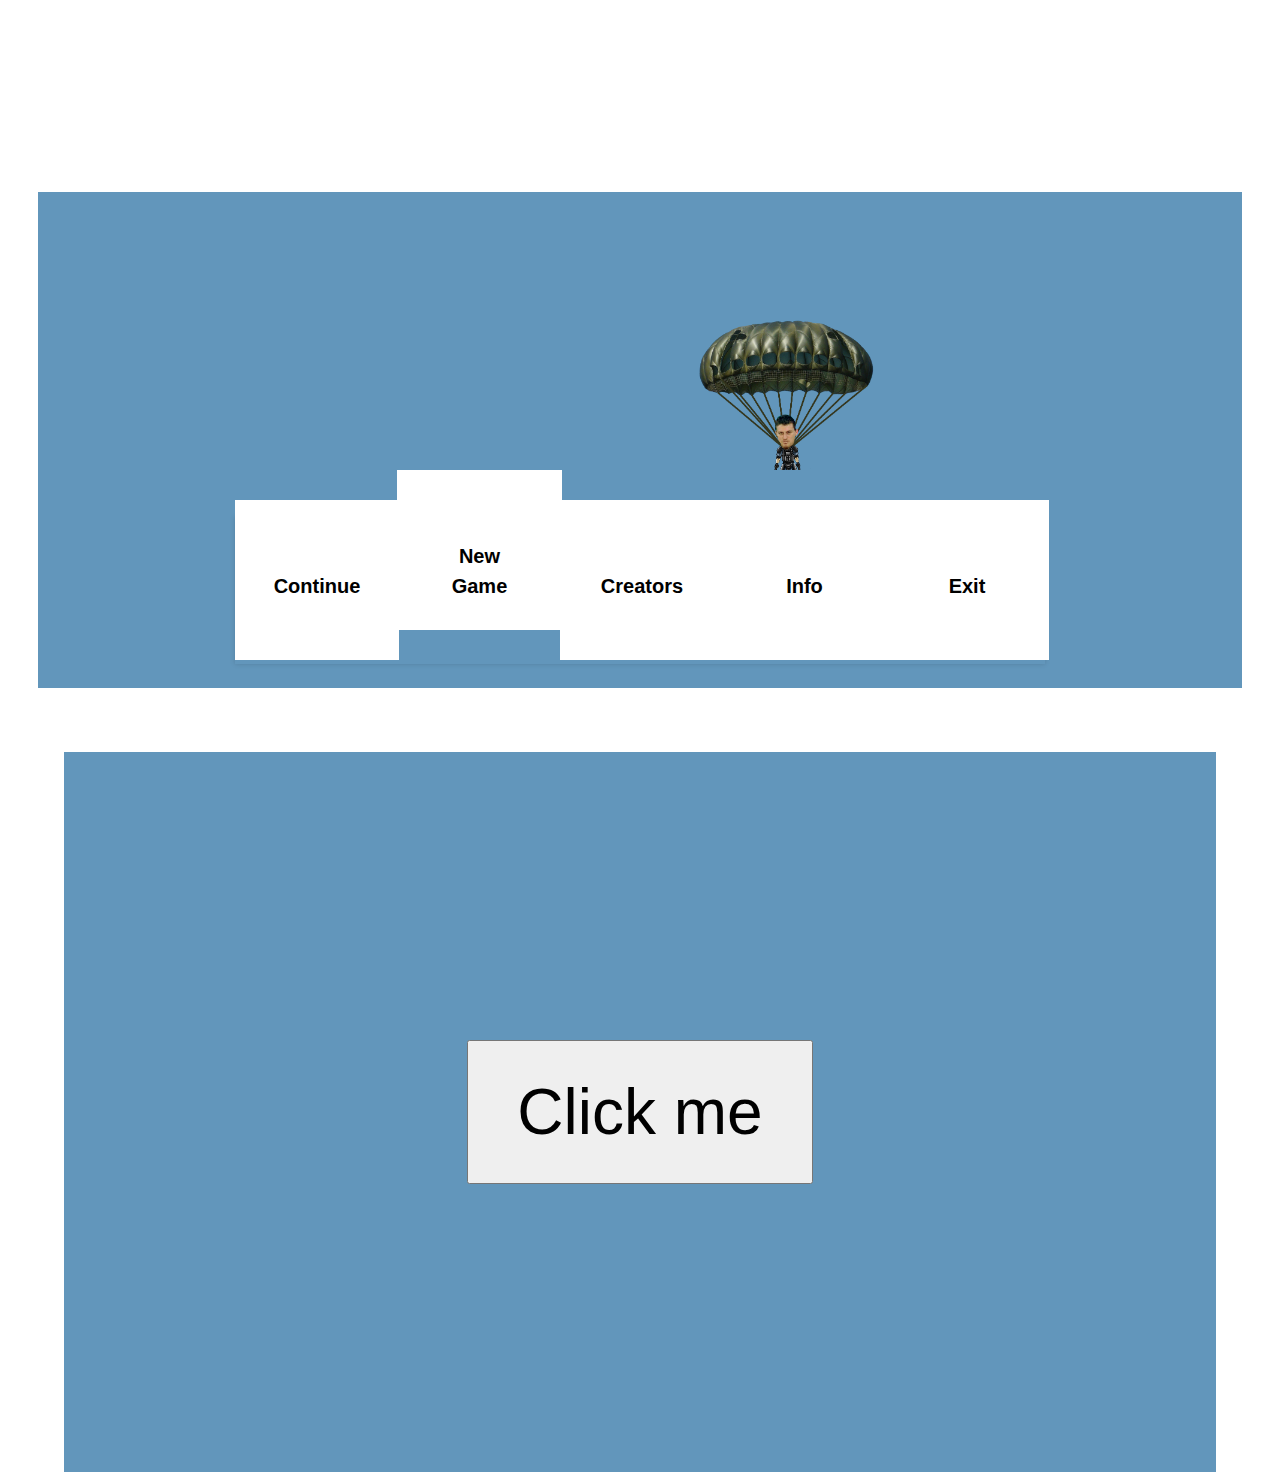
<file: index.html>
<!DOCTYPE html>
<html>
<head lang="en">
    <meta charset="UTF-8">
    <title>The Game</title>
    <link rel="stylesheet" href="style/style.css" type="text/css"/>
    <link rel="stylesheet" href="style/title-animation.css" type="text/css"/>
    <link href="Menu/menuedesign.css" rel="stylesheet" />
    <!--<script src="js/jquery-1.11.1.min.js" defer></script>-->
    <script src="js/score.js" defer></script>
    <script src="js/plane.js" defer></script>
    <script src="js/menu.js" defer></script>
    <script src="js/weapon.js" defer></script>
    <script src="js/parachutist.js" defer></script>
    <script src="js/game.js" defer></script>
    <!--<script src="js/landParachutist.js" defer></script>-->

    <script src="js/game.js" defer></script>
</head>
<body>
<!-- Аудио тагове с песнички към играта -->
<div id="audioHolder">
    <audio id="shot" src="audio/AntiAir.mp3" preload="auto"></audio>
    <audio id="planeFly" src="audio/FlyingPlane.mp3" preload="auto"></audio>
    <audio id="planeExplode" src="audio/ExplodingPlane.mp3" preload="auto"></audio>
    <audio id="nakovFinal" src="audio/NakovFinalSaying.mp3" preload="auto"></audio>
</div>

<div id="MenuOnClick">
    <div id="animation-container">
        <div class="LeftPlane">
            <div class="Nakov">
            </div>
        </div>
    </div>
    <ul>
        <li onclick="startGame();" id="Countinue">Continue</li>
        <li onclick="JavaScript: location.href=location.href" id="NewGame">New Game</li>
        <li>
            Creators
                <span>

                </span>
        </li>
        <li id="Info">Info</li>
        <li id="Exit">Exit</li>
    </ul>
</div>

<!-- екрана на играта, в който ще се осъществява всичко - START -->
<div id="gameScreen">
    <div id="gameTitle">
        <h1 id="title">NakovSky</h1>
        <ul id="startMenu">
            <li id="start">Start Game</li>
        </ul>
    </div>
    <button id="button">Click me</button>
    <div class="container" id="container">
        <div id="weapon">
            <img src="images/fire.png"><img src="images/gun.png">
        </div>
        <div class="cupola"></div>
        <div id="base" class="base"></div>

        <img src="images/background.png" class="mountains">
        <img src="images/grass.png" class="grass">
        <img id="gifL" src="images/invasionNakovLeft.gif" class="gifImgLeft">
        <img id="gifR" src="images/invasionNakovRight.gif" class="gifImgRight">
        <img id="gifC" src="images/finFire.gif" class="gifImgCentar">
    </div>
    <div id="infoRow" class="infoRow">
        <div id="score" onclick="startGame()">Score: <span id="scoreHolder">0</span></div>
        <div id="shots">20</div>
        <div id="menu" onclick="stopGame()">Menu</div>
    </div>
</div>
<span class="tester" id="tester"></span>
<!-- екрана на играта, в който ще се осъществява всичко - END -->

</body>
</html>
</file>
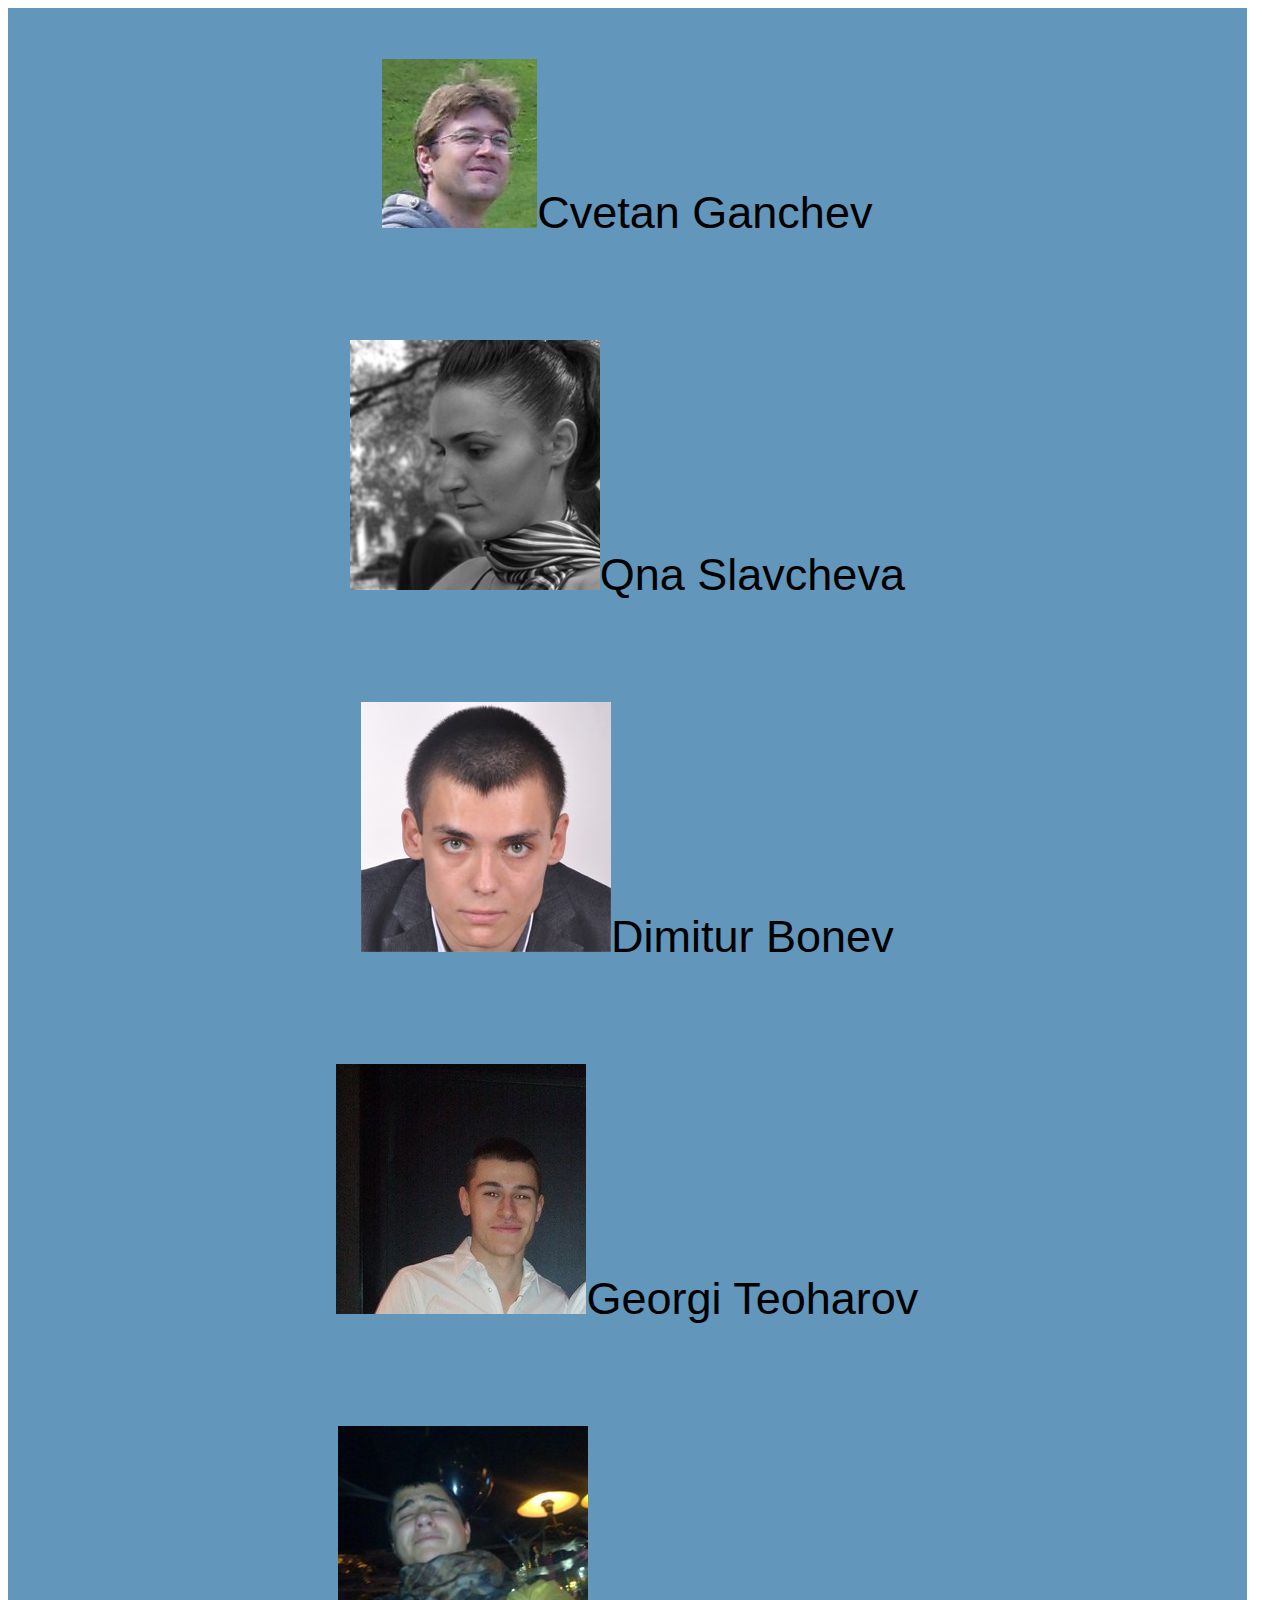
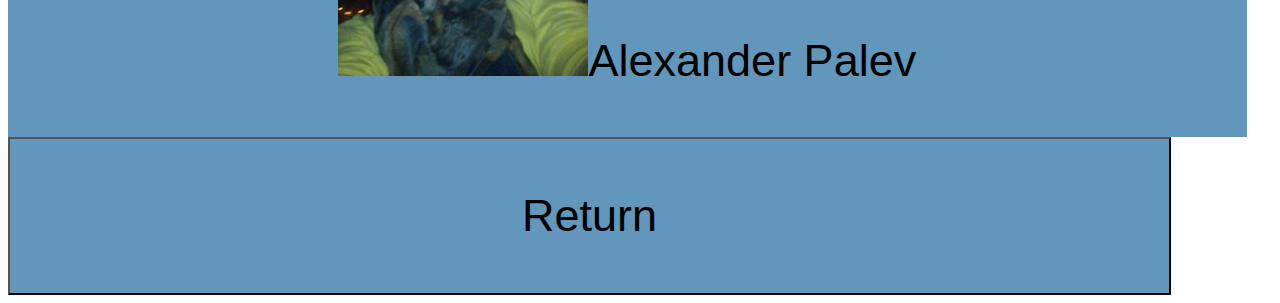
<file: Creators.html>
<!DOCTYPE html>
<html>
<head lang="en">
    <meta charset="UTF-8">
    <link href="style/creators.css" rel="stylesheet" type="text/css" />
    <title>Creators</title>
</head>
<body>
    <span id="Creators">
        <div class="Ceco"><img src="images/Zvetan.jpg">Cvetan Ganchev</div>
        <div class="Qna"><img src="images/Qna.jpg">Qna Slavcheva</div>
        <div class="Mitko"><img src="images/Mitko.jpg">Dimitur Bonev</div>
        <div class="GT"><img src="images/GT.jpg">Georgi Teoharov</div>
        <div class="Sasho"><img src="images/Sasho.jpg">Alexander Palev</div>
        <button class="PressButton">Return</button>
    </span>
</body>
</html>
</file>
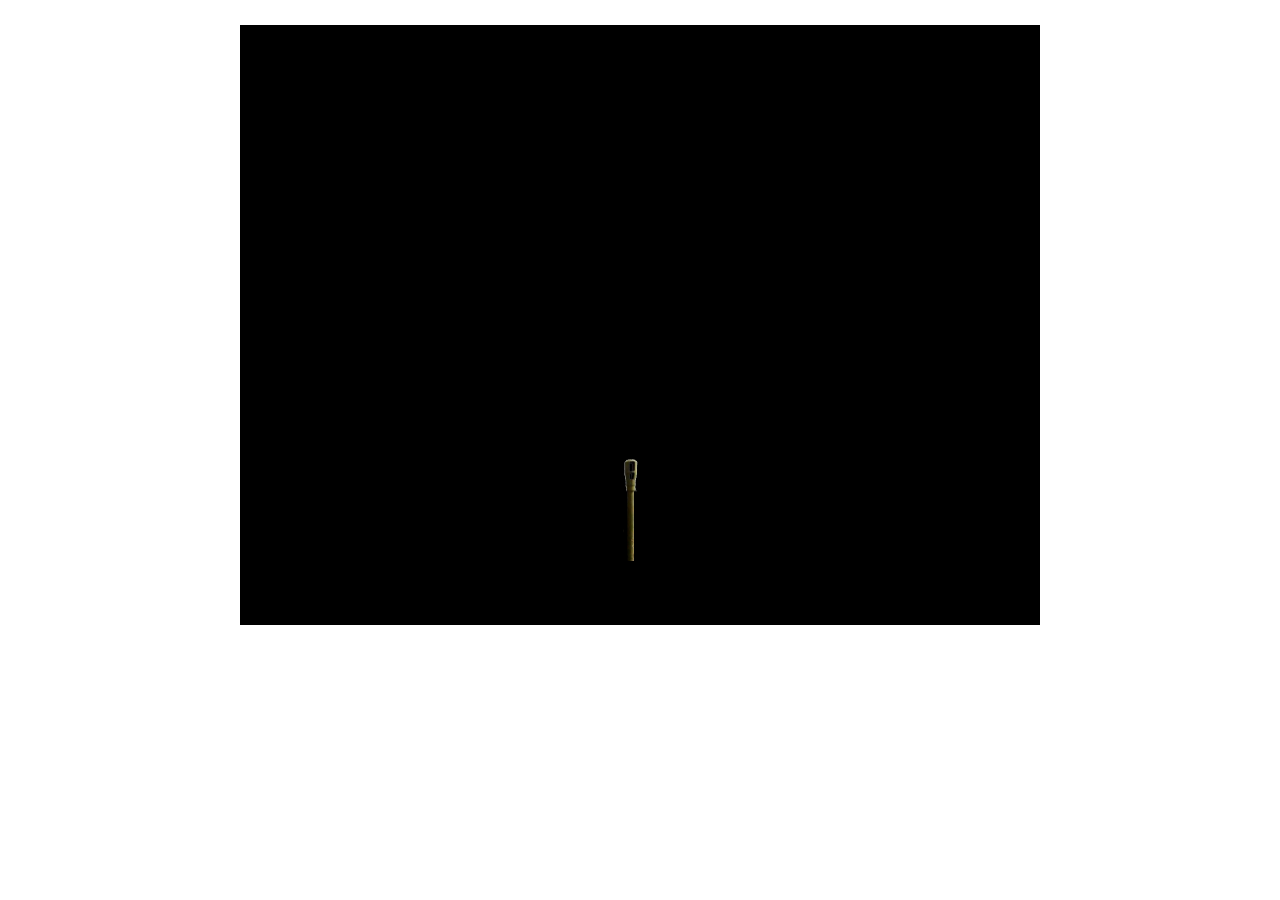
<file: gun.html>
<!DOCTYPE html>
<html>
<head lang="en">
    <meta charset="UTF-8">
    <link href="style/weapon.css" rel="stylesheet">
    <script defer src="js/weapon.js"></script>
    <title>Gun</title>
</head>
<body>
<div id="container">
    <div id="weapon">
        <img src="images/fire.png"><img  src="images/gun.png">
    </div>
</div>
</body>
</html>
</file>
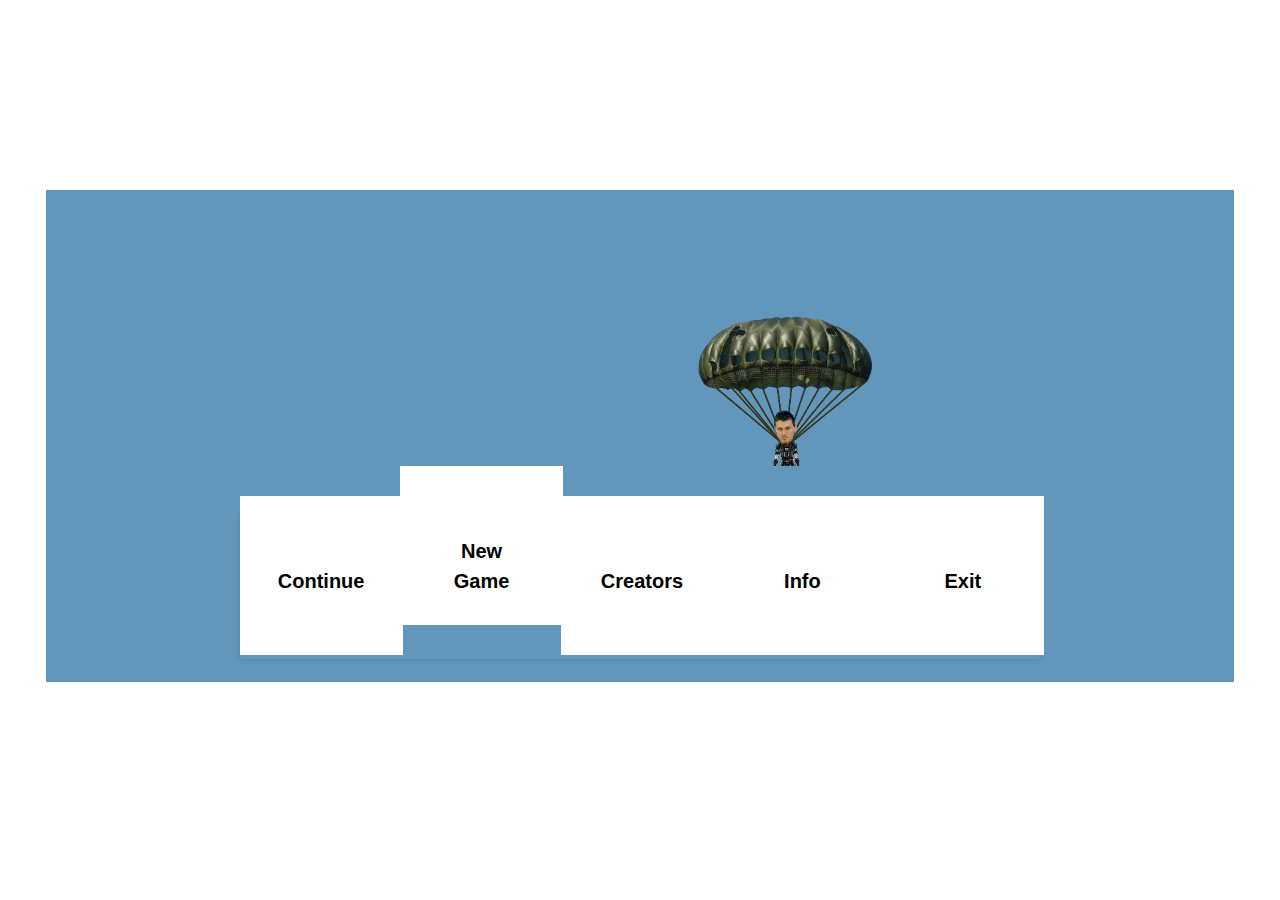
<file: Menu/Menue.html>
<!DOCTYPE html>
<html>
<head lang="en">
    <meta charset="UTF-8">
    <link href="menuedesign.css" rel="stylesheet" />
    <title>Menu</title>
</head>
<body>
    <div id="MenuOnClick">
      <div id="animation-container">


      <div class="LeftPlane">
      <div class="Nakov">
      </div>

      </div>
      </div>
        <ul>
            <li id="Countinue">Continue</li>
            <li id="NewGame">New Game</li>
            <li>
                Creators
                <span></span>
            </li>
            <li id="Info">Info</li>
            <li id="Exit">Exit</li>
        </ul>
    </div>
</body>
</html>
</file>
<file: style/style.css>
body, div, html, span, h1, ul, li{
    margin: 0px;
    padding: 0px;
}

body{
    overflow-x: hidden;
}

html{
    height: 100%;
}

#audioHolder{
    display: none;
}

#gameScreen {
    width: 90%;
    height: 50%;
    margin: 5% auto 0 auto;
    background: #6296BB;
}

#button {
    cursor: pointer;
    font: sans-serif;
    text-align: center;
}

#button:hover {
    background: #555;
    color: #fff;
}

.container{
    background: #6296BB;
    width: 100%;
    height: 100%;
    border: 1px solid #c3c3c3;
    position: relative;
    overflow: hidden;
}

.infoRow{
    background: #C1B59C;
    width: 100%;
    font-family: "Tahoma", "Helvetica", San-serif;
    font-size: 15px;
    margin: 0 auto 5% auto;
    border: 1px solid #c3c3c3;
    text-align: center;
}

.infoRow > * {
    width: 30.5%;
    display: inline-block;
}

#score {
    text-align: left;
}

#shots {
    text-align: center;
}

#menu {
    text-align: right;
}

#weapon{
    width: 3%;
    height: 26%;
    margin: auto;
    position: absolute;
    z-index: 10;
    bottom: 16%;
    left: 47%;

    /* Rotate */
    transform:rotate(0deg);
    -ms-transform:rotate(0deg); /* IE 9 */
    -webkit-transform:rotate(0deg); /* Opera, Chrome, and Safari */
    transform-origin: bottom center;
    -ms-transform-origin: bottom center; /* IE 9 */
    -webkit-transform-origin: bottom center;; /* Chrome, Safari, Opera */
}

.mountains{
    width: 100%;
    height: 100%;
    opacity: 0.4;
}

.grass{
    width: 100%;
    height: 100%;
    position: absolute;
    bottom: 0;
    left: 0;
}

#weapon img:first-child {
    visibility: hidden;
    width: 100%;
    height: 30%;
}

#weapon img:last-child {
    width: 100%;
    height: 65%;
}


.cupola {
    background: url('../images/cupola.png') ;
    box-shadow: 5px 5px 10px #000;
    width: 8%;
    height: 8%;
    display: inline-block;
    position: absolute;
    z-index: 20;
    bottom: 15%;
    left: 44.5%;
    border-top-left-radius: 50%;
    border-top-right-radius: 50%;
}

.base {
    background: url('../images/concrete.png');
    box-shadow: 3px 3px 3px #000;
    opacity: 0.8;
    width: 22%;
    height: 13%;
    border-top-right-radius: 10%;
    border-top-left-radius: 10%;
    /*display: inline-block;*/
    position: absolute;
    z-index: 20;
    bottom: 2%;
    left: 37.8%;
}

.pellet {
    width: 1%;
    height: 5%;
    position: absolute;
    transform-origin: top left;
    -ms-transform-origin: top left; /*IE 9 */
    -webkit-transform-origin: top left; /*Chrome, Safari, Opera */
}

/*styles for the landParachutist*/
#landParachutist {
    /* simple box */
    position:absolute;
    z-index: 25;
    left:0px;
    top:8em;
    width:5em;
    line-height:3em;
    background:#99ccff;
    border:1px solid #003366;
    white-space:nowrap;
    padding:0.5em;
}

/*styles for plane*/

@keyframes fade {
    from{ opacity: 1}
    to{ opacity: 0}
}

@-webkit-keyframes fade {
    from{ opacity: 1}
    to{ opacity: 0}
}

.fadeAnimation{
    -webkit-animation: fade 1s forwards;
    animation: fade 1s forwards;
}


/*styles for paratrooper*/

.paratrooper {
    width: 6%;
    position: absolute;
    z-index: 25;
    transform-origin: top center;
    -ms-transform-origin: top center; /* IE 9 */
    -webkit-transform-origin: top center;; /* Chrome, Safari, Opera */
}

@keyframes shake-paratrooper {
    from {
        transform: rotate(90deg);
        -ms-transform: rotate(90deg); /* IE 9 */
    }
    to {
        transform: rotate(-60deg);
        -ms-transform: rotate(-60deg); /* IE 9 */
    }
}

@-webkit-keyframes shake-paratrooper {
    from  {
        -webkit-transform: rotate(90deg); /* Opera, Chrome, and Safari */
    }
    to {
        -webkit-transform: rotate(-90deg); /* Opera, Chrome, and Safari */
    }

}

.shakeParatrooper {
    -webkit-animation: shake-title 1s;
    animation: shake-title 1s;
    -webkit-animation-iteration-count: 3;  /* Safari and Chrome */
    animation-iteration-count: 3;
}

.border {
    border: solid 1px red;
}


.gifImgLeft {
    position: absolute;
    width: 18%;
    bottom: 2%;
    left:27%;
    display: none;
}

.gifImgRight {
    position: absolute;
    width: 18%;
    bottom: 2%;
    left:53%;
    display: none;
}

.gifImgCentar {
    position: absolute;
    width: 25%;
    bottom: 15%;
    left:35%;
    z-index: 30;
    display: none;
}
</file>
<file: style/title-animation.css>
#infoRow, #container, #gameTitle {
    display: none;
}

#gameScreen button {
    width: 30%;
    height: 20%;
    font-size: 5rem;
    display: inline-block;
    margin: 25% 35%;
}

#gameTitle {
    width: 100%;
    height: 100%;
    text-align: center;
}

#gameTitle h1 {
    font-size: 10px;
    margin-top: 3%;
    color: #fff;
    text-shadow: 0 2px 0 #999, 0 4px 0 #888, 0 6px 0 #777, 0 8px 0 #666, 0 10px 0 #555, 0 12px 0 #444, 0 14px 0 #333, 0 16px 14px #001135;
    transform: rotate(6deg);
    -ms-transform: rotate(6deg); /* IE 9 */
    -webkit-transform: rotate(6deg); /* Opera, Chrome, and Safari */
    transform-origin: bottom right;
    -ms-transform-origin: bottom right; /* IE 9 */
    -webkit-transform-origin: bottom right;; /* Chrome, Safari, Opera */
}

@keyframes shake-title {
    0% {
        transform: rotate(6deg);
        -ms-transform: rotate(6deg); /* IE 9 */
    }
    20% {
        transform: rotate(-1deg);
        -ms-transform: rotate(-1deg); /* IE 9 */
    }
    40% {
        transform: rotate(4deg);
        -ms-transform: rotate(4deg); /* IE 9 */
    }
    60% {
        transform: rotate(0deg);
        -ms-transform: rotate(0deg); /* IE 9 */
    }
    80% {
        transform: rotate(1.5deg);
        -ms-transform: rotate(1.5deg); /* IE 9 */
    }
    100% {
        transform: rotate(0deg);
        -ms-transform: rotate(0deg); /* IE 9 */
    }
}

@-webkit-keyframes shake-title {
    0% {
        -webkit-transform: rotate(6deg); /* Opera, Chrome, and Safari */
    }
    20% {
        -webkit-transform: rotate(-1deg); /* Opera, Chrome, and Safari */
    }
    40% {
        -webkit-transform: rotate(4deg); /* Opera, Chrome, and Safari */
    }
    60% {
        -webkit-transform: rotate(0deg); /* Opera, Chrome, and Safari */
    }
    80% {
        -webkit-transform: rotate(2deg); /* Opera, Chrome, and Safari */
    }
    100% {
        -webkit-transform: rotate(0deg); /* Opera, Chrome, and Safari */
    }
}

.shake {
    -webkit-animation: shake-title 1s forwards;
    animation: shake-title 1s forwards;
}

#gameTitle ul  {
    background: #fff;
    width: 25%;
    display: none;
    box-shadow: 0 1px 0 #999, 0 2px 0 #888, 0 3px 0 #777, 0 4px 0 #666, 0 5px 0 #555, 0 6px 0 #444, 0 7px 0 #333, 0 8px 8px #001135;
    list-style-type: none;
}

#gameTitle ul li{
    width: 100%;
    padding: 5px;
    cursor: pointer;
}
</file>
<file: Menu/menuedesign.css>
#MenuOnClick {
    font-family: 'Lucida Grande', 'Helvetica Neue', Helvetica, Arial, sans-serif;
    padding: 10% 1% 10% 1%;
    font-size: 5%;
    text-align: center;
    background: #6296BB;
    width: 92%;
    height: 240px;
    margin: 15% auto 0 auto;

}

#animation-container {
    animation: translate 3s;
    animation-iteration-count: 1;
    -webkit-animation: translate 5s;
    -webkit-animation-iteration-count: 10;
    margin-left: 55%;
}

@keyframes translate {
    0%   { transform:  translate(0px, 0px);    }
    25%   { transform:  translate(-500px, 0px);   }
    50%   { transform:  rotate(180deg);   }
    100%  { transform:  translate(0px, 0px);   }
}


@-webkit-keyframes translate {
    0%   { -webkit-transform:  translate(0px, 0px) ;   }
    25%   { -webkit-transform:  translate(-500px, 0px);   }
    50%   { -webkit-transform:  rotate(180deg);   }
    100%  { -webkit-transform:  translate(0px, 0px);   }
}

.LeftPlane {
    background-image: url('images/paratroop.png');
    background-size: 50%;
    background-repeat: no-repeat;
    height: 150px;
    width: 350px;
}

.Nakov {
   /* background-image: url('images/nakov-head.png');*/
    background-size: 11%;
    background-repeat: no-repeat;
    padding-left: 150px;
    height: 170px;
    width: 420px;
}

ul {
    text-align: left;
    display: inline;
    margin:0% auto 0% auto;
    padding: 6% 0% 6% 0%;
    list-style: none;
    box-shadow: 0 0 5px rgba(0, 0, 0, 0.15);
}
ul li {
    font: bold 20px/30px sans-serif;
    text-align: center;
    width: 8%;
    height: 8%;
    display: inline-block;
    margin-right: -4px;
    position: relative;
    padding: 6% 3% 6% 3%;
    background: #fff;
    cursor: pointer;
    transition: all 0.2s;
}
ul li:hover {
    background: #555;
    color: #fff;
}
ul li ul {
    padding: 0;
    position: absolute;
    top: 48px;
    left: 0;
    width: 150px;
    box-shadow: none;
    display: none;
    opacity: 0;
    visibility: hidden;

}
ul li ul li {
    background: #555;
    display: block;
    color: #fff;
    text-shadow: 0 -1px 0 #000;
}
ul li ul li:hover { background: #666; }
ul li:hover ul {
    display: block;
    opacity: 1;
    visibility: visible;
}
</file>
<file: style/creators.css>
#Creators > * {
    font-family: 'Lucida Grande', 'Helvetica Neue', Helvetica, Arial, sans-serif;
    font-size: 100%;
    padding: 4% 3% 4% 3%;
    text-align: center;
    display: inline-block;
    background: #6296BB;
    width: 92%;
    height: 62%;
    font-size: 45px;
}

.Ceco {
    background-image: url('/images/Zvetan.jpg');
    background-size: 100%;
    background-repeat: no-repeat;
    width: 100%;
}

.Qna {
    background-image: url('/images/Qna.jpg');
    background-size: 100%;
    background-repeat: no-repeat;
    height: 100%;
    width: 100%;
}

.Mitko {
    background-image: url('/images/Mitko.jpg');
    background-size: 100%;
    background-repeat: no-repeat;
}

.GT {
    background-image: url('/images/GT.jpg');
    background-size: 100%;
}

.Sasho {
    background-image: url('/images/Sasho.jpg');
    background-image: 100%;
}

.PressButton {
    cursor: pointer;
    font: sans-serif;
    text-align: center;
    padding: 5% 2% 5% 2%;
}
</file>
<file: style/weapon.css>
#container {
    width: 800px;
    height: 600px;
    background-color: #000;
    margin: 25px auto;
    position: relative;
    overflow: hidden;
}

#weapon{
    width: 3.62%;
    height: 26.5%;
    margin: auto;
    position: absolute;
    bottom: 10%;
    left: 47%;

    /* Rotate */
    transform:rotate(0deg);
    -ms-transform:rotate(0deg); /* IE 9 */
    -webkit-transform:rotate(0deg); /* Opera, Chrome, and Safari */
    transform-origin: bottom center;
    -ms-transform-origin: bottom center; /* IE 9 */
    -webkit-transform-origin: bottom center;; /* Chrome, Safari, Opera */
}

#weapon img:first-child {
    visibility: hidden;
    width: 100%;
    height: 30%;
}

#weapon img:last-child {
    width: 100%;
    height: 65%;
}

.pellet {
    width: 2%;
    height: 5%;
    position: absolute;
    transform-origin: top left;
    -ms-transform-origin: top left;  /*IE 9 */
    -webkit-transform-origin: top left;  /*Chrome, Safari, Opera */
}
</file>
